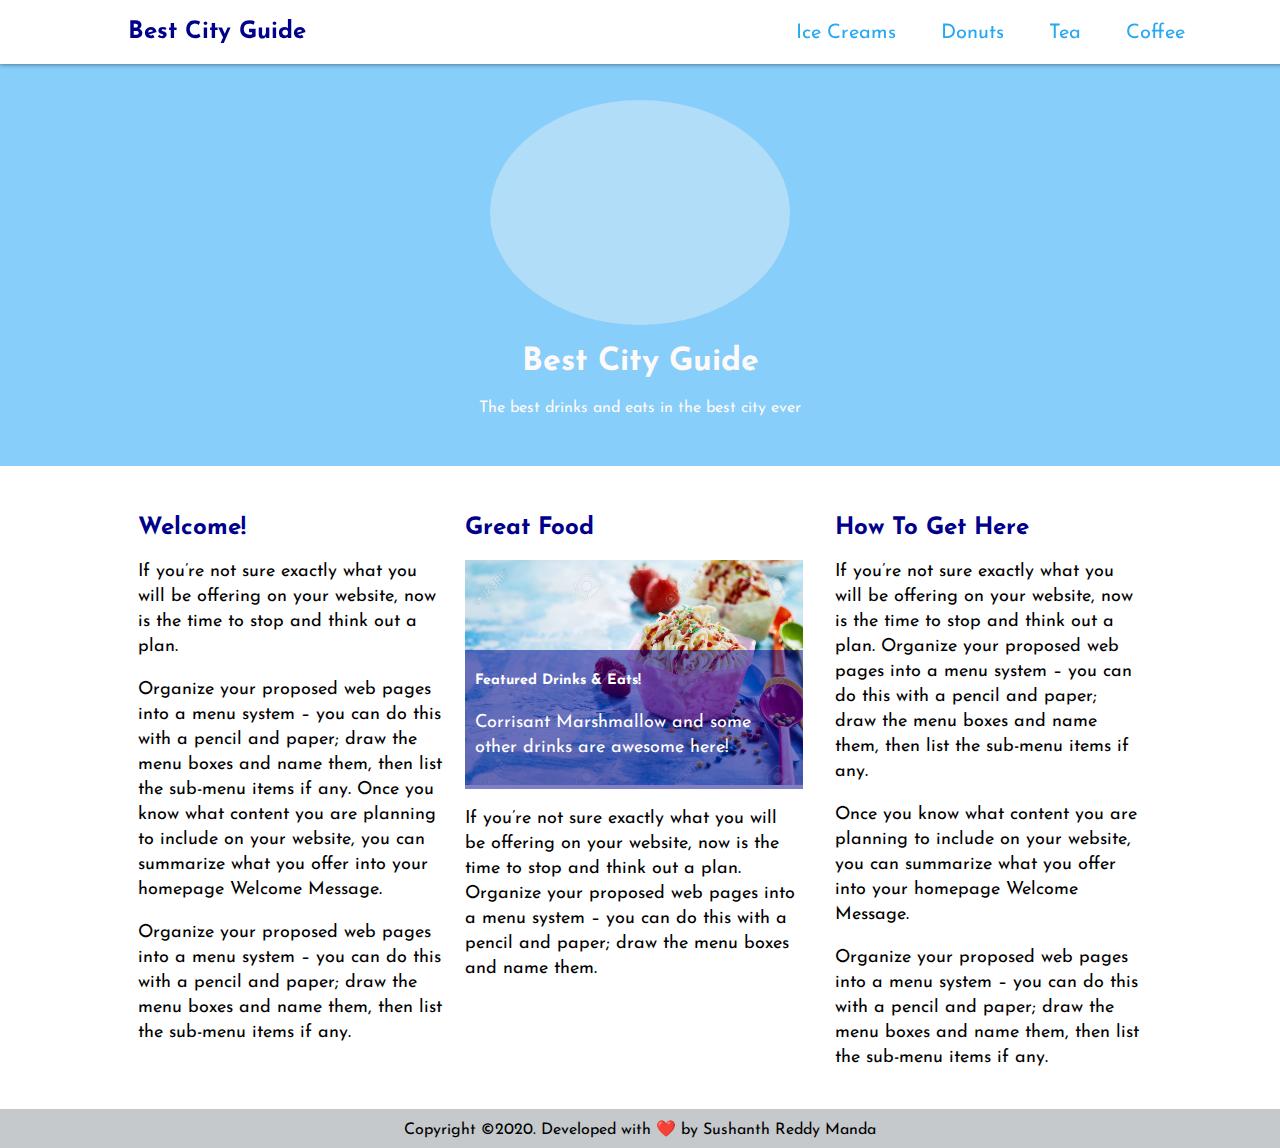
<file: index.html>
<!DOCTYPE html>
<html>
    <head>
      <title>Layout basics</title> 
      <link rel="stylesheet" href="layout_basics.css">
      <meta name="viewport" content="width=device-width">
    </head>

    <body>
    <header>

        <div class="common menubar">
        <h2 class="firstheading">Best City Guide</h2>
            <ul>
                <li><a href="#1">Ice Creams</a></li>
                <li><a href="#2">Donuts</a></li>
                <li><a href="#3">Tea</a></li>
                <li><a href="#4">Coffee</a></li>
            </ul>
        </div>

        <div class="head">
            <img src="tall_2.gif" alt="" class ="image1" style="width:100%;max-width:300px;height:100%;max-height:400px;">
            <h1>Best City Guide</h1>
            <span>The best drinks and eats in the best city ever</span>
        </div>
    </header>

    <main class="common clearfix">
        <div class="primary">
            <h2>Welcome!</h2>
            <p>If you’re not sure exactly what you will be offering on your website, now is the time to stop and think out a plan.</p>
            <p> Organize your proposed web pages into a menu system – you can do this with a pencil and paper; draw the menu boxes
                and name them, then list the sub-menu items if any.  Once you know what content you are planning to include on your website, 
                you can summarize what you offer into your homepage Welcome Message.</p>
                <p> Organize your proposed web pages into a menu system – you can do this with a pencil and paper; draw the menu boxes
                    and name them, then list the sub-menu items if any. </p>
        </div>

        <div class="secondary">
            <h2>Great Food</h2>
            <img src="icecream2.jpg" alt=""  class ="image2"  style="width:100%;height:100%;max-height: 350px;">
            <figure>
                <figcaption>
                    <h4>Featured Drinks &amp; Eats!</h4>
                    <p> Corrisant Marshmallow and some other drinks are awesome here!</p>
                </figcaption>
            </figure>
            <p>If you’re not sure exactly what you will be offering on your website, now is the time to stop and think out a plan.
                Organize your proposed web pages into a menu system – you can do this with a pencil and paper; draw the menu boxes
                and name them. 
            </p>
        </div>

        <div class="third">
            <h2>How To Get Here</h2>
            <p>If you’re not sure exactly what you will be offering on your website, now is the time to stop and think out a plan.
                Organize your proposed web pages into a menu system – you can do this with a pencil and paper; draw the menu boxes
                and name them, then list the sub-menu items if any. </p>
                <p> Once you know what content you are planning to include on your website, 
                you can summarize what you offer into your homepage Welcome Message.</p>
                <p> Organize your proposed web pages into a menu system – you can do this with a pencil and paper; draw the menu boxes
                    and name them, then list the sub-menu items if any. </p>
        </div>
    </main>


    <footer >
        <span class="common"> Copyright &copy;2020. Developed with <span class ="heart"> ❤️</span>  by  Sushanth Reddy Manda</span>
    </footer>
    </body>
    </html>
</file>
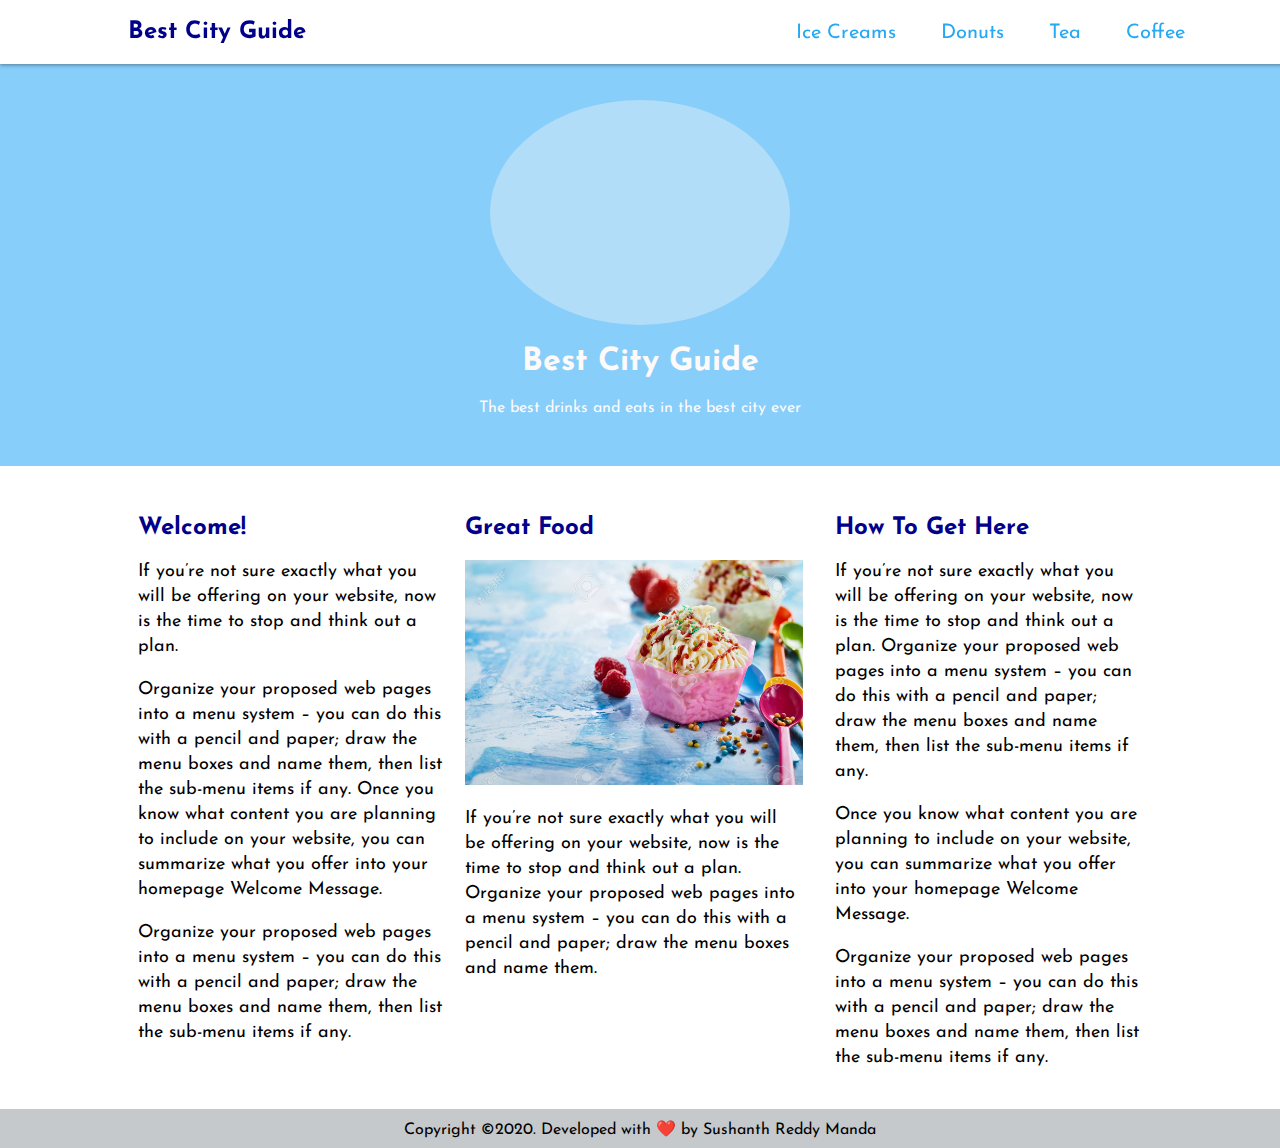
<file: index.html.html>
<!DOCTYPE html>
<html>
    <head>
      <title>Layout basics</title> 
      <link rel="stylesheet" href="layout_basics.css">
      <meta name="viewport" content="width=device-width">
    </head>

    <body>
    <header>

        <div class="common menubar">
        <h2 class="firstheading">Best City Guide</h2>
            <ul>
                <li><a href="#1">Ice Creams</a></li>
                <li><a href="#2">Donuts</a></li>
                <li><a href="#3">Tea</a></li>
                <li><a href="#4">Coffee</a></li>
            </ul>
        </div>

        <div class="head">
            <img src="tall_2.gif" alt="" class ="image1" style="width:100%;max-width:300px;height:100%;max-height:400px;">
            <h1>Best City Guide</h1>
            <span>The best drinks and eats in the best city ever</span>
        </div>
    </header>

    <main class="common clearfix">
        <div class="primary">
            <h2>Welcome!</h2>
            <p>If you’re not sure exactly what you will be offering on your website, now is the time to stop and think out a plan.</p>
            <p> Organize your proposed web pages into a menu system – you can do this with a pencil and paper; draw the menu boxes
                and name them, then list the sub-menu items if any.  Once you know what content you are planning to include on your website, 
                you can summarize what you offer into your homepage Welcome Message.</p>
                <p> Organize your proposed web pages into a menu system – you can do this with a pencil and paper; draw the menu boxes
                    and name them, then list the sub-menu items if any. </p>
        </div>

        <div class="secondary">
            <h2>Great Food</h2>
            <img src="icecream2.jpg" alt=""  class ="image2"  style="width:100%;height:100%;max-height: 350px;">
            <p>If you’re not sure exactly what you will be offering on your website, now is the time to stop and think out a plan.
                Organize your proposed web pages into a menu system – you can do this with a pencil and paper; draw the menu boxes
                and name them. 
               </p>
        </div>

        <div class="third">
            <h2>How To Get Here</h2>
            <p>If you’re not sure exactly what you will be offering on your website, now is the time to stop and think out a plan.
                Organize your proposed web pages into a menu system – you can do this with a pencil and paper; draw the menu boxes
                and name them, then list the sub-menu items if any. </p>
                <p> Once you know what content you are planning to include on your website, 
                you can summarize what you offer into your homepage Welcome Message.</p>
                <p> Organize your proposed web pages into a menu system – you can do this with a pencil and paper; draw the menu boxes
                    and name them, then list the sub-menu items if any. </p>
        </div>
    </main>


    <footer >
        <span class="common"> Copyright &copy;2020. Developed with <span class ="heart"> ❤️</span>  by  Sushanth Reddy Manda</span>
    </footer>
    </body>
    </html>
</file>
<file: layout_basics.css>
@import url('https://fonts.googleapis.com/css?family=Josefin+Sans');


*{
    font-family: 'Josefin Sans', sans-serif;
}

body{
    margin: 0;
    box-sizing: border-box;
}
.menubar{
    margin-top: 0;
    margin-bottom: 0;
}

.common{
    width: 80%;
    margin: auto;
}


h2{
    color: darkblue;
}

.head{
    background-color: lightskyblue;
    padding: 50px;
    text-align: center;
    color: snow;
}

p{
    font-size: 18px;
    line-height: 25px;
}


/* .primary,
.secondary,
.third{
    display: inline-block;
    border: solid 2px red;
} */

.primary{
    float: left;
    width: 30%;
    padding: 30px 10px 0 10px;
}

.secondary{
    float: left;
    width: 33%;
    padding: 30px 10px 0 10px;
}

.third{
    float: right;
    width: 30%;
    padding: 30px 10px 0 10px;
}


ul,
li,
.firstheading{
    list-style-type: none;
    display: inline-block;
}


ul{
    margin-left: calc(80vw - 428.99px - 220.03px);
    padding-left: 0px;
}

li{
    margin: 20px;
    font-size: 20px;
}

a {
    color: rgb(39, 168, 243);
    text-decoration:none;
}

.image1{
    margin: auto;
    display: block;
    border-radius: 70%;
}
/* 
.image2{
    border-top-left-radius:  27px;
    border-top-right-radius: 27px;
} */

footer{
    background-color:rgb(197, 201, 204) ;
    text-align: center;
    margin-top: 20px;
    padding: 10px;
    /* padding-bottom: 0; */
}

h4{
    margin-top: 10px;

}

figure{
    margin: 0;
    line-height: 0;
    position: relative;
}

figcaption{
    background-color: rgba(0, 0, 139, 0.5);
    padding: 10px 10px 10px 10px;
    font-size: 0.9em;
    line-height: 1.5;
    color: #fff;
    position: absolute;
    bottom: 0;
}


a:hover{
    color: darkblue;
}


.clearfix::after{
    content: " ";
    display: table;
    clear: both;
}

.heart{
    color: red;
}


/*=======================  MEDIA SELECTORS ================================== */


@media(max-width:1100px){
    
    .clearfix::after{
        content: " ";
        display: table;
        clear: both;
    }

    
ul{
    margin-left: calc(80vw - 428.99px - 150.03px);
    padding-left: 0px;
}


    .common{
        width: 90%;
        margin: auto;
    }
    
    .primary{
        float: left;
        width: 46.5%;
        padding: 30px 10px 0 10px;
    }
    
    .secondary{
        float: right;
        width: 46.5%;
        padding: 30px 10px 0 10px;
    }
    
    .third{ 
        width: 100%;
        padding: 30px 10px 0 10px;
    }
    .image2{
        max-height: 350px;
        max-width: 400px;
        width: 100%;
    }
     
}



@media(max-width:710px){
     .common{
          width: 95%;
          margin: auto;
     }


     header,
     footer{
         overflow: auto;
     }

     ul,
     li,
     .firstheading{
         list-style-type: none;
         display: block;
         text-align: center;
         padding: 10px 15px;
         margin: 0;
     }


     .clearfix::after{
         content: " ";
         display: table;
         clear: both;
     }
     
    /* .primary,
    .secondary,
    .third{
        border: solid 2px red;
    } */

    .primary,
    .secondary,
    .third{
        float: left;
        width: 100%;
        /* padding: 30px 10px 0 10px; */
        padding-left: 10px;
        padding-right: 10px;
    }


    .image2{
        max-height: 350px;
        max-width: 350px;
        /* width: 100%; */
    } 
   

    figure{
        margin: 0;
        line-height: 0;
        position: relative;
    }
    
    figcaption{
        background-color: rgba(0, 0, 139, 0.5);
        padding: 10px 10px 10px 10px;
        font-size: 0.9em;
        line-height: 1.5;
        color: #fff;
        position: absolute;
        bottom: 0;
        max-width: 330px;
    }

}


@media(min-width:800px){
    .menubar{
        position: fixed;
        background-color: #fff;
        box-shadow: 0 1px 4px rgba(0, 0, 0, 0.4);
        width: 100%;
        top: 0;
        padding-left: 10%;
        z-index: 100;
    }

    ul{
        margin-left: calc(80vw - 428.99px - 130.03px);
        padding-left: 0px;
        margin-top: 0px;
        margin-bottom:0;
    }

    .head{
        margin-top: 50px;
    }
    
}
</file>
